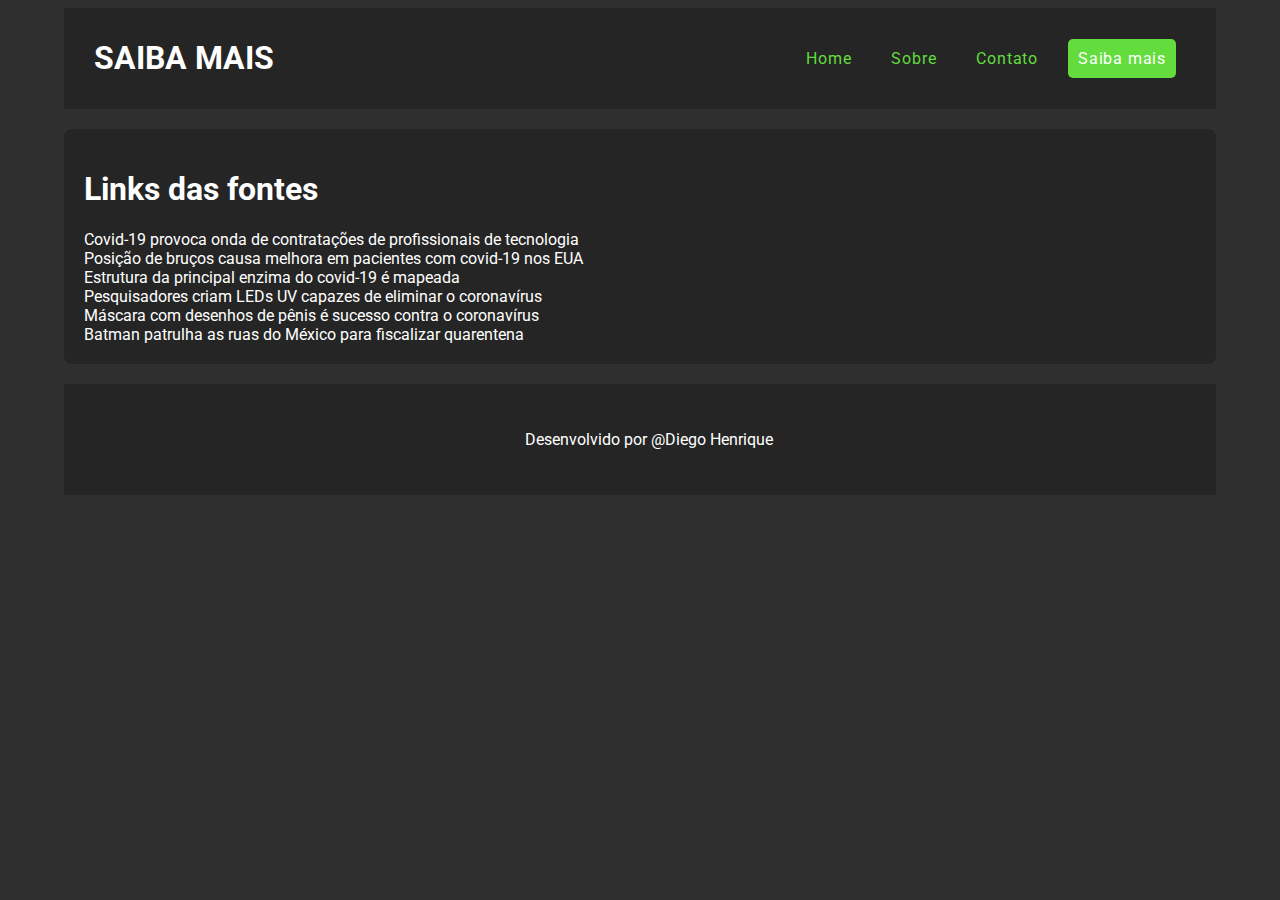
<file: saibamais.html>
<!DOCTYPE html>
<html lang="pt-BR">
<head>
  <meta charset="UTF-8">
  <meta name="viewport" content="width=device-width, initial-scale=1.0">
  <title>COVID - GOOD NEWS</title>
  <link href="indexStyle.css" rel="stylesheet">
</head>
<body>
  <header> 
    <h1>SAIBA MAIS</h1>
    <nav>
        <ul>
            <li><a href="index.html">Home</a></li>
            <li><a href="sobre.html">Sobre</a></li>
            <li><a href="https://docs.google.com/forms/d/e/1FAIpQLSfdMTCYO4LLdj98_CssYhPGiv1zZxyDl7-UoElesK8j4jN0tQ/viewform?usp=sf_link">Contato</a></li>
            <li><a class="active" href="saibamais.html">Saiba mais</a></li>
        </ul>
    </nav>
  </header>
  <div class="news">
    <h1>Links das fontes</h1>
    <a href="https://g1.globo.com/economia/concursos-e-emprego/noticia/2020/04/15/covid-19-provoca-onda-de-contratacoes-de-profissionais-de-tecnologia-veja-cargos-em-alta.ghtml">Covid-19 provoca onda de contratações de profissionais de tecnologia</a></br>
    <a href="https://www.megacurioso.com.br/saude-bem-estar/113951-so-noticias-boas-sobre-o-coronavirus.htm">Posição de bruços causa melhora em pacientes com covid-19 nos EUA</a></br>
    <a href="Pesquisadores da Universidade de ShanghaiTech, na China, conseguiram mapear a estrutura da principal protease do Sars-CoV-2, agente etiológico do novo coronavírus.">Estrutura da principal enzima do covid-19 é mapeada</a></br>
    <a href="https://www.megacurioso.com.br/ciencia/114165-pesquisadores-criam-leds-uv-capazes-de-eliminar-o-coronavirus.htm">Pesquisadores criam LEDs UV capazes de eliminar o coronavírus</a></br>
    <a href="https://www.megacurioso.com.br/estilo-de-vida/114153-mascara-com-desenhos-de-penis-e-sucesso-contra-o-coronavirus.htm">Máscara com desenhos de pênis é sucesso contra o coronavírus</a></br>
    <a href="https://www.megacurioso.com.br/estilo-de-vida/114086-batman-patrulha-as-ruas-do-mexico-para-fiscalizar-quarentena.htm">Batman patrulha as ruas do México para fiscalizar quarentena</a></br>
  </div>
  <footer>
    <P>Desenvolvido por <a href="https://www.facebook.com/diego.henri.oliveira">@Diego Henrique</a></P>
  </footer>
</body>
</html>
</file>
<file: indexStyle.css>
@import url('https://fonts.googleapis.com/css2?family=Roboto&display=swap');

body {
  background: #2f2f2f;
  font-family: 'Roboto', sans-serif;
  color: rgb(255, 255, 255);
  margin-left: 5%;
  margin-right: 5%;
}

header{
	display: flex;
	justify-content: space-between;
	align-items: center;
	height: auto;
  padding: 10px 30px;
  background: #252525;
}

header nav ul {
	display: flex;
	justify-content: space-between;
	align-items: center;
  list-style-type: none;
}

header nav ul li a{
	padding: 10px;
	margin: 10px;
	
	text-decoration: none;
	border-radius: 5px;
	color:#63dc3e;
	letter-spacing: 0.05em;
}

header nav ul li a:hover{
	background-color:#63dc3e;
	color:#fff;
}

header nav ul li a.active{
	background-color:#63dc3e;
	color:#fff;
}


div.news {
  margin-top: 20px;
  background: #252525;
  border-radius: 8px;
  padding: 20px;
}

.new {
  border: 1px solid #2f2f2f; 
  border-radius: 8px;
  width: 33%;
  padding: 10px;
  align-items: center;
  justify-content: space-around;
}

a {
  font-size: 30;
  color: #fff;
  text-decoration: none;
}

footer {
  margin-top: 20px;
  background: #252525;
  align-items: center;
  justify-content: flex-end;
  padding-left: 40%;
  padding-top: 30px;
  padding-bottom: 30px;
}

.foto {
  width: 200px;
  border-radius: 50%;
}
</file>
